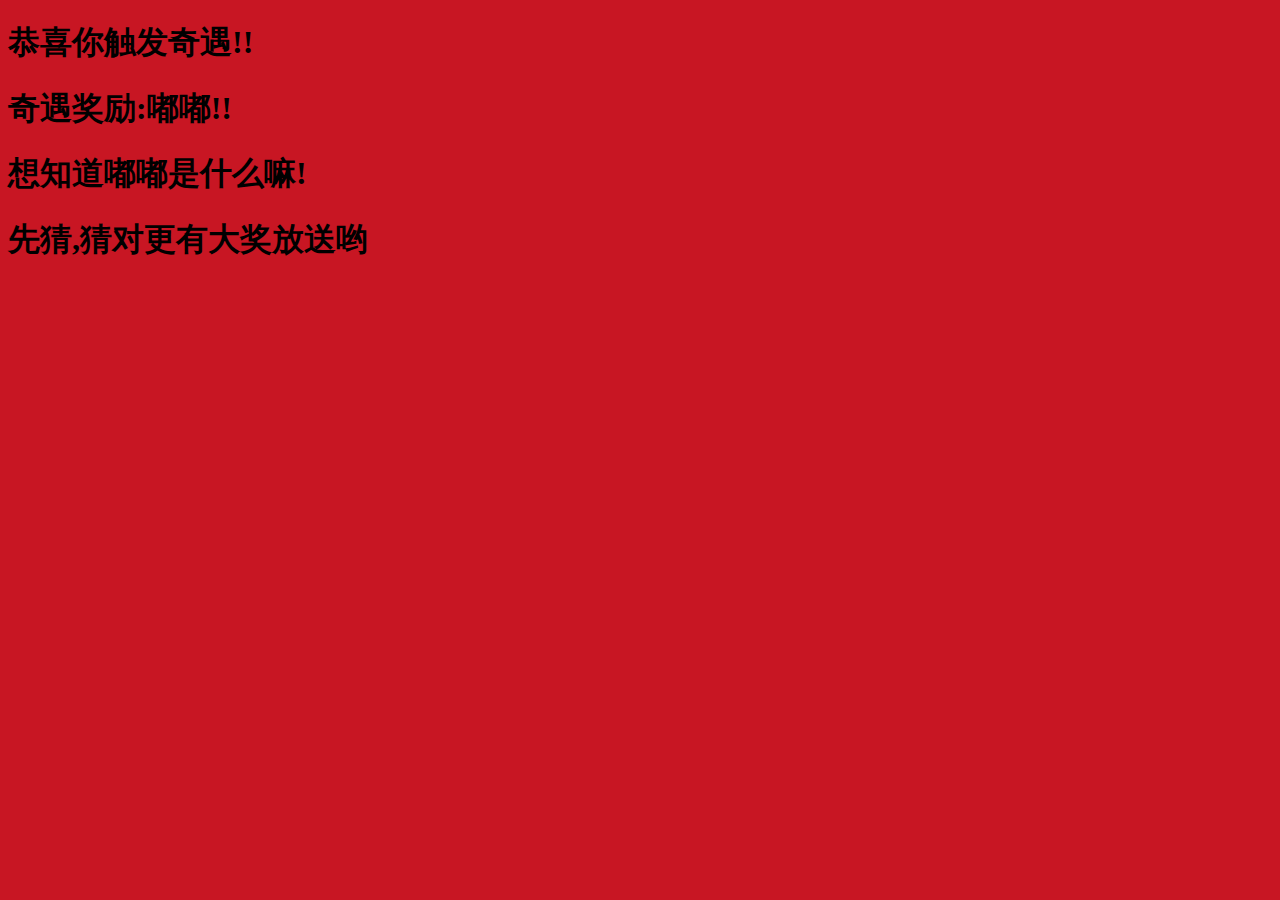
<file: 京东项目/index.html>
<!DOCTYPE html>
<html>
	<head>
		<meta charset="utf-8" />
		<title>嘟嘟嘟嘟多快好省</title>
	</head>
	<body bgcolor="#C81623">
		<h1>恭喜你触发奇遇!!</h1>
		<h1>奇遇奖励:嘟嘟!!</h1>
		<h1>想知道嘟嘟是什么嘛!</h1>
		<h1>先猜,猜对更有大奖放送哟</h1>
	</body>
</html>
</file>
